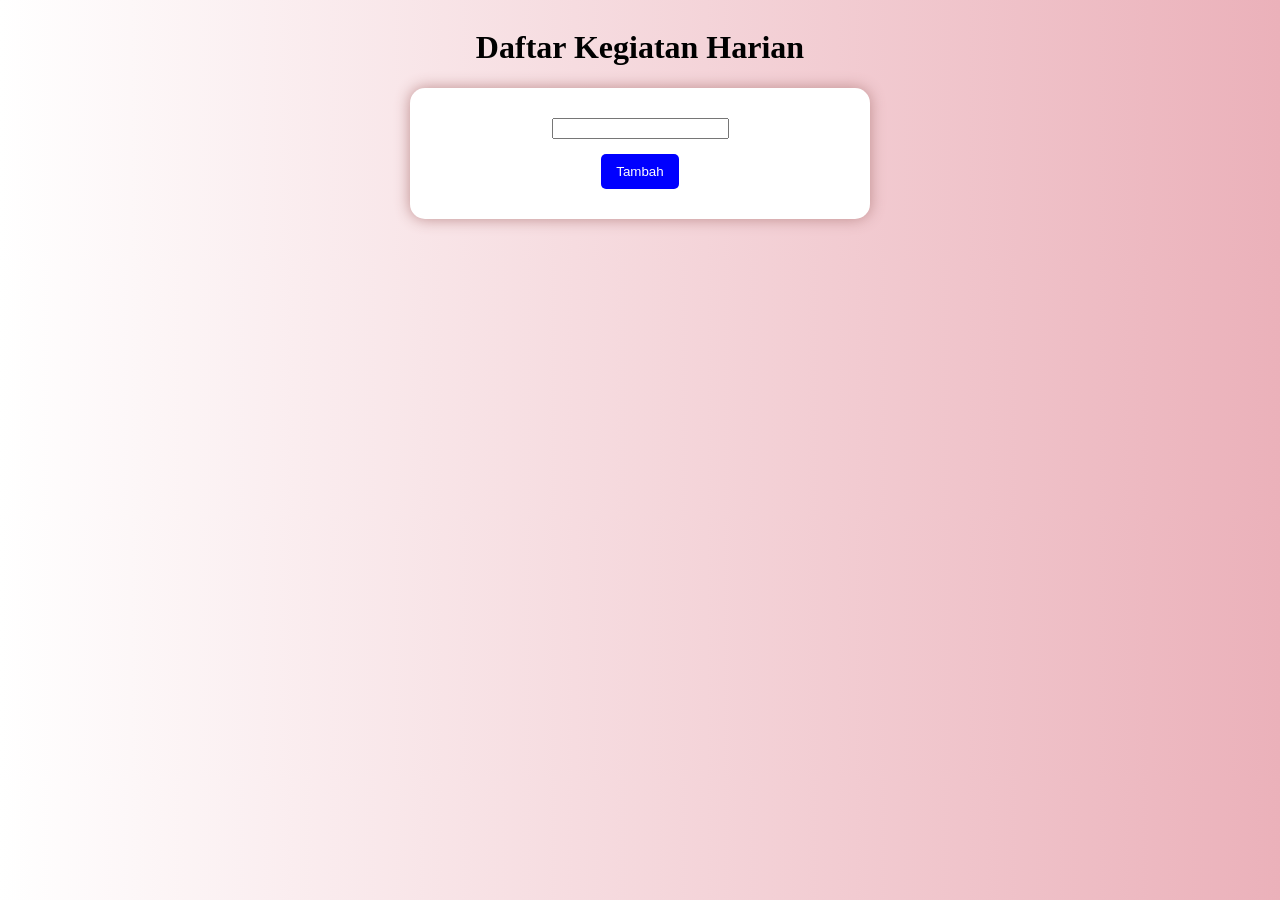
<file: latihan 2/index.html>
<!DOCTYPE html>
<html lang="en">
<head>
    <meta charset="UTF-8">
    <meta name="viewport" content="width=device-width, initial-scale=1.0">
    <title>Latihan2 JS</title>
    <link rel="stylesheet" href="style.css" />
</head>
<body>
    <h1>Daftar Kegiatan Harian</h1>
    <form id="itemForm" method="post">
        <input type="text" id="itemInput">
        <span id="errorMessage"></span>
        <button type="submit">Tambah</button>
    </form>
    <ul id="daftar"></ul>
    <script src="script.js"></script>
</body>
</html>
</file>
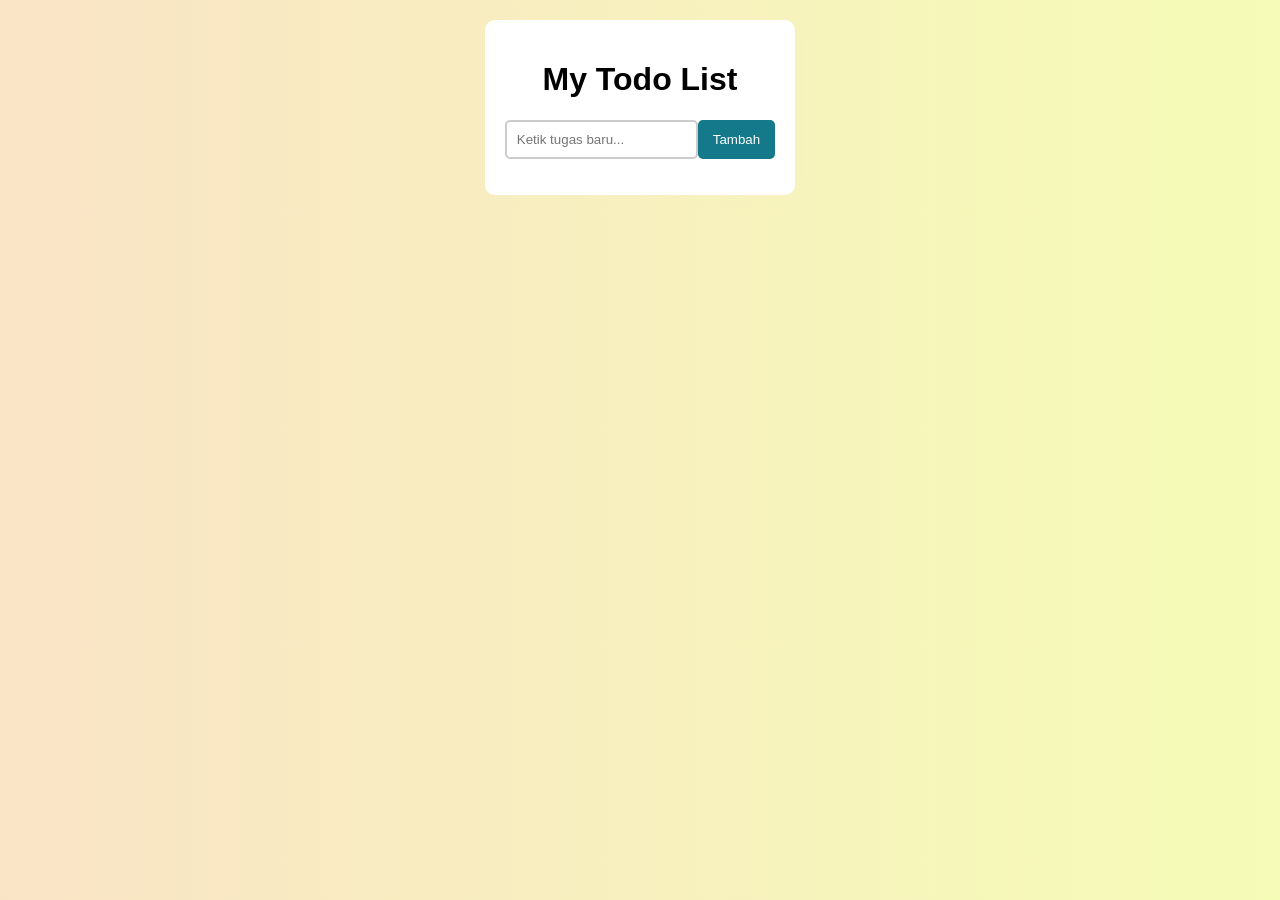
<file: Take Home/index.html>
<!DOCTYPE html>
<html lang="en">
<head>
    <meta charset="UTF-8">
    <meta name="viewport" content="width=device-width, initial-scale=1.0">
    <title>TODO LIST</title>
    <link rel="stylesheet" href="style.css">
</head>
<body>
    <div class="container">
        <h1>My Todo List</h1>
        <form id="todoForm">
            <input type="text" id="todoInput" placeholder="Ketik tugas baru..." required>
            <button type="submit" id="addBtn">Tambah</button>
        </form>
        <p id="errorMessage" style="color: red; display: none;">Tugas tidak boleh kosong!</p>
        <ul id="todoList"></ul>
    </div>
    <script src="script.js"></script>
</body>
</html>
</file>
<file: latihan 2/style.css>
body {
    /* agar di tengah */
    align-items: center; 
    display: flex;
    flex-direction: column;
    justify-content: center;
    background: linear-gradient(to right, white, rgb(235, 177, 186));
}
form { background-color: white;
    padding: 30px;
    border-radius: 15px;
    box-shadow: 0 0 15px rgb(190, 141, 141);
    text-align: center;
    width: 100%; /* agar responsive*/
    max-width: 400px; /*batas*/
}
itemInput {
    width: 100%;
    padding: 10px;
    border: 1px solid #ccc;
    border-radius: 5px;
    box-sizing: border-box;
}
#itemInput:focus {
    border-color: #1976d2;
    outline: none;
}
button {
    background-color: blue;
    color: white;
    padding: 10px 15px; /* tambah padding biar tombolnya lebih besar*/
    border: none;
    border-radius: 5px;
    cursor: pointer;
    margin-top: 10px; /*biar ada jarak dari input*/

}
button:hover {
    background-color: #1976d2;
}
#errorMessage {
    color: red;
    font-size: 0,9em;
    display: block;
    margin-top: 5px;
}
#daftar {
    list-style: none;
    padding: 0;
    width: 100%;
    max-width: 400px;
}
#daftar li {
    margin-top: 8px;
    color: black;
    padding: 5px;
    background: rgb(247, 152, 168);
    border-radius: 5px;
}
.invalid {
    border-color: red;
}
.valid {
    border-color: green;
}
</file>
<file: Take Home/style.css>
body {
    font-family: Arial, sans-serif;
    background: linear-gradient(to right, #fae4c6, #f5fcb6); /* Tema gradient */
    margin: 0;
    padding: 20px;
    display: flex;
    justify-content: center;
}

.container {
    max-width: 500px;
    background: white;
    padding: 20px;
    border-radius: 10px;
    box-shadow: 0 0 10px rgba(255, 247, 247, 0.1);
}

h1 { text-align: center; color: black; }
#todoForm { display: flex; margin-bottom: 10px; }
#todoInput {
    flex: 1;
    padding: 10px;
    border: 2px solid #ccc;
    border-radius: 5px;
    transition: border-color 0.3s; /* Animasi */
}

#todoInput:focus { border-color: #007bff; }
#addBtn {
    padding: 10px 15px;
    background: #14798b;
    color: white;
    border: none;
    border-radius: 5px;
    cursor: pointer;
    transition: background 0.3s;
}

#addBtn:hover { background: #218838; }
#errorMessage { margin: 10px 0; }
#todoList { list-style: none; padding: 0; }
#todoList li {
    display: flex;
    justify-content: space-between;
    align-items: center;
    padding: 10px;
    border-bottom: 1px solid #eee;
    transition: all 0.3s; /* Animasi hover */
}

#todoList li:hover { background: #f8f9fa; }
#todoList li.completed {
    text-decoration: line-through;
    color: #6c757d;
    background: #d4edda; /* Warna hijau untuk selesai */
}

.complete-btn {
    background: #007bff;  /* Biru untuk selesai */
    color: white;
    border: none;
    padding: 5px 10px;
    border-radius: 3px;
    cursor: pointer;
    margin-right: 5px;
    transition: background 0.3s;
}
.complete-btn:hover { background: #0056b3; }

.delete-btn {
    background: #dc3545;
    color: white;
    border: none;
    padding: 5px 10px;
    border-radius: 3px;
    cursor: pointer;
    transition: background 0.3s;
}

.delete-btn:hover { background: #c82333; }
.edit-btn {
    background: #ffc107;
    color: black;
    border: none;
    padding: 5px 10px;
    border-radius: 3px;
    cursor: pointer;
    margin-right: 5px;
    transition: background 0.3s;
}

.edit-btn:hover { background: #e0a800; }
/* Animasi tambah item */
@keyframes fadeIn { from { opacity: 0; transform: translateY(-10px); } to { opacity: 1; transform: translateY(0); } }
#todoList li { animation: fadeIn 0.5s; }

@media (max-width: 600px) {
    .container { padding: 20px; }
    #todoForm { flex-direction: column; }
     }
</file>
